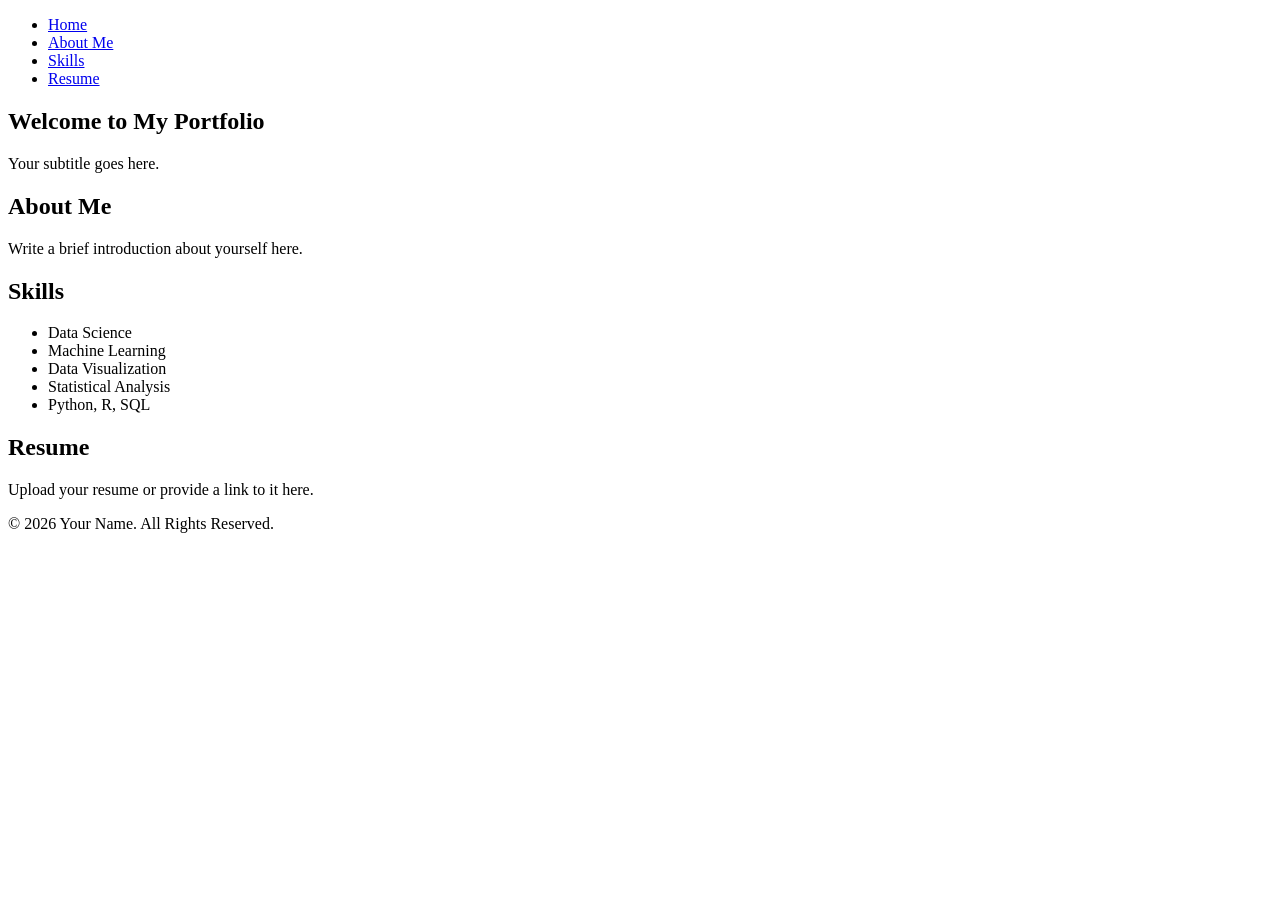
<file: index.html>
<!DOCTYPE html>
<html lang="en">
<head>
    <meta charset="UTF-8">
    <meta name="viewport" content="width=device-width, initial-scale=1.0">
    <title>Portfolio</title>
    <link rel="stylesheet" href="styles.css">
</head>
<body>

    <header>
        <nav>
            <ul>
                <li><a href="#hero">Home</a></li>
                <li><a href="#about">About Me</a></li>
                <li><a href="#skills">Skills</a></li>
                <li><a href="#resume">Resume</a></li>
            </ul>
        </nav>
    </header>

    <section id="hero">
        <h1>Welcome to My Portfolio</h1>
        <p>Your subtitle goes here.</p>
    </section>

    <section id="about">
        <h2>About Me</h2>
        <p>Write a brief introduction about yourself here.</p>
    </section>

    <section id="skills">
        <h2>Skills</h2>
        <ul>
            <li>Data Science</li>
            <li>Machine Learning</li>
            <li>Data Visualization</li>
            <li>Statistical Analysis</li>
            <li>Python, R, SQL</li>
        </ul>
    </section>

    <section id="resume">
        <h2>Resume</h2>
        <p>Upload your resume or provide a link to it here.</p>
    </section>

    <footer>
        <p>&copy; 2026 Your Name. All Rights Reserved.</p>
    </footer>

</body>
</html>
</file>
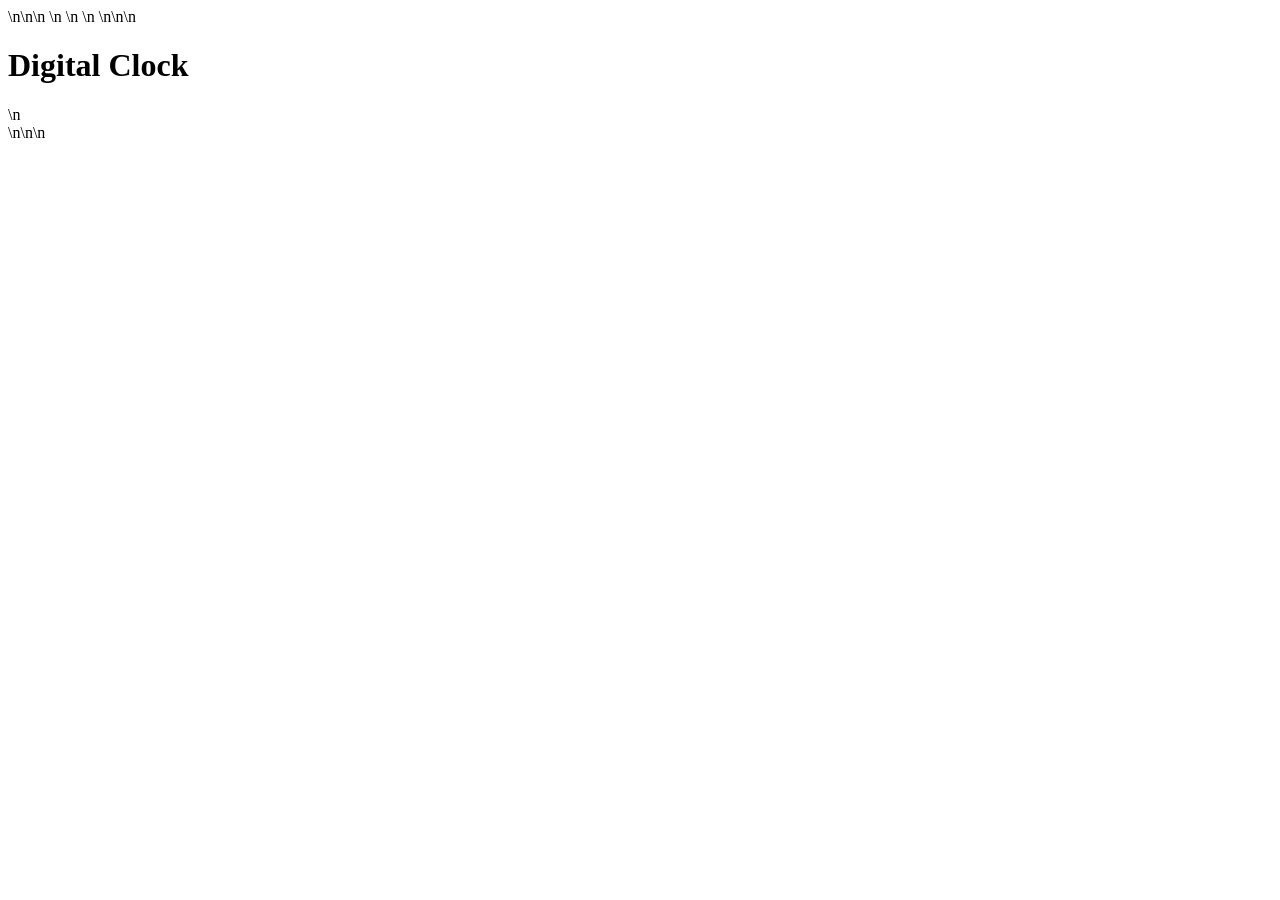
<file: digital_clock.html>
<!DOCTYPE html>\n<html lang="en">\n<head>\n    <meta charset="UTF-8">\n    <meta name="viewport" content="width=device-width, initial-scale=1.0">\n    <title>Digital Clock</title>\n    <script>\n        function updateClock() {\n            const utc = new Date();\n            const utcHours = utc.getUTCHours();\n            const utcMinutes = utc.getUTCMinutes();\n            const utcSeconds = utc.getUTCSeconds();\n\n            const timezones = {\n                "UTC": `${String(utcHours).padStart(2, '0')}:${String(utcMinutes).padStart(2, '0')}:${String(utcSeconds).padStart(2, '0')}`,\n                "EST": `${String(utcHours - 5).padStart(2, '0')}:${String(utcMinutes).padStart(2, '0')}:${String(utcSeconds).padStart(2, '0')}`,\n                "PST": `${String(utcHours - 8).padStart(2, '0')}:${String(utcMinutes).padStart(2, '0')}:${String(utcSeconds).padStart(2, '0')}`,\n                "CET": `${String(utcHours + 1).padStart(2, '0')}:${String(utcMinutes).padStart(2, '0')}:${String(utcSeconds).padStart(2, '0')}`,\n                "IST": `${String(utcHours + 5).padStart(2, '0')}:${String(utcMinutes).padStart(2, '0')}:${String(utcSeconds).padStart(2, '0')}`\n            };\n\n            document.getElementById('clock').innerHTML = '';\n            for (const [zone, time] of Object.entries(timezones)) {\n                document.getElementById('clock').innerHTML += `<div>${zone}: ${time}</div>`;\n            }\n        }\n\n        setInterval(updateClock, 1000);\n    </script>\n</head>\n<body>\n    <h1>Digital Clock</h1>\n    <div id="clock"></div>\n</body>\n</html>\n
</file>
<file: styles.css>
.navbar {
    display: flex;
    justify-content: space-between;
    background-color: #333;
    padding: 1rem;
}

.navbar a {
    color: white;
    text-decoration: none;
    margin: 0 1rem;
}

.hero {
    background-image: url('hero-bg.jpg');
    height: 80vh;
    display: flex;
    justify-content: center;
    align-items: center;
    color: white;
    text-align: center;
}

.section {
    padding: 2rem;
}

.skills-grid {
    display: grid;
    grid-template-columns: repeat(auto-fill, minmax(150px, 1fr));
    gap: 1rem;
}

.resume-section {
    background-color: #f4f4f4;
    padding: 2rem;
}

@media (max-width: 768px) {
    .navbar {
        flex-direction: column;
    }

    .hero {
        height: 60vh;
    }
}
</file>
